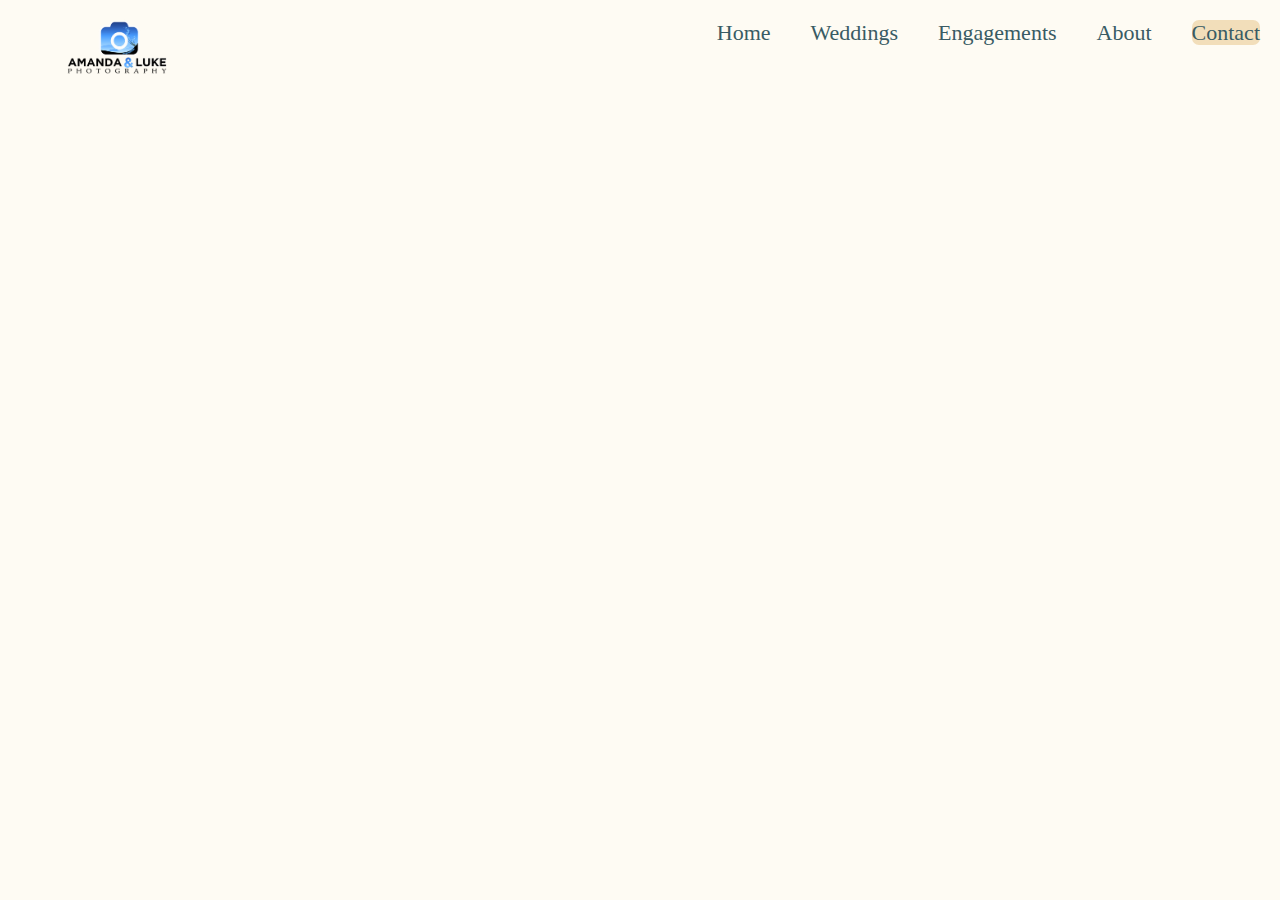
<file: html/contact.html>
<!DOCTYPE html>
<html>
<head>
<title>Amanda & Luke Photography</title>
<meta charset="UTF-8">
<meta name="viewport" content="width=device-width, initial-scale=1">
<link rel="stylesheet" href="../css/styles.css">
</head>
<body>
    <header>
        <img class="logo" src="../images/home/Logo.png">
        <div class="navbar">
            <ul class="topnav">
                <li><a class="active" href="contact.html">Contact</a></li>
                <li><a href="about.html">About</a></li>
                <li><a href="engagements.html">Engagements</a></li>
                <li><a href="weddings.html">Weddings</a></li>
                <li><a href="/index.html">Home</a></li>
            </ul>
        </div>
    </header>
</body>
</html>
</file>
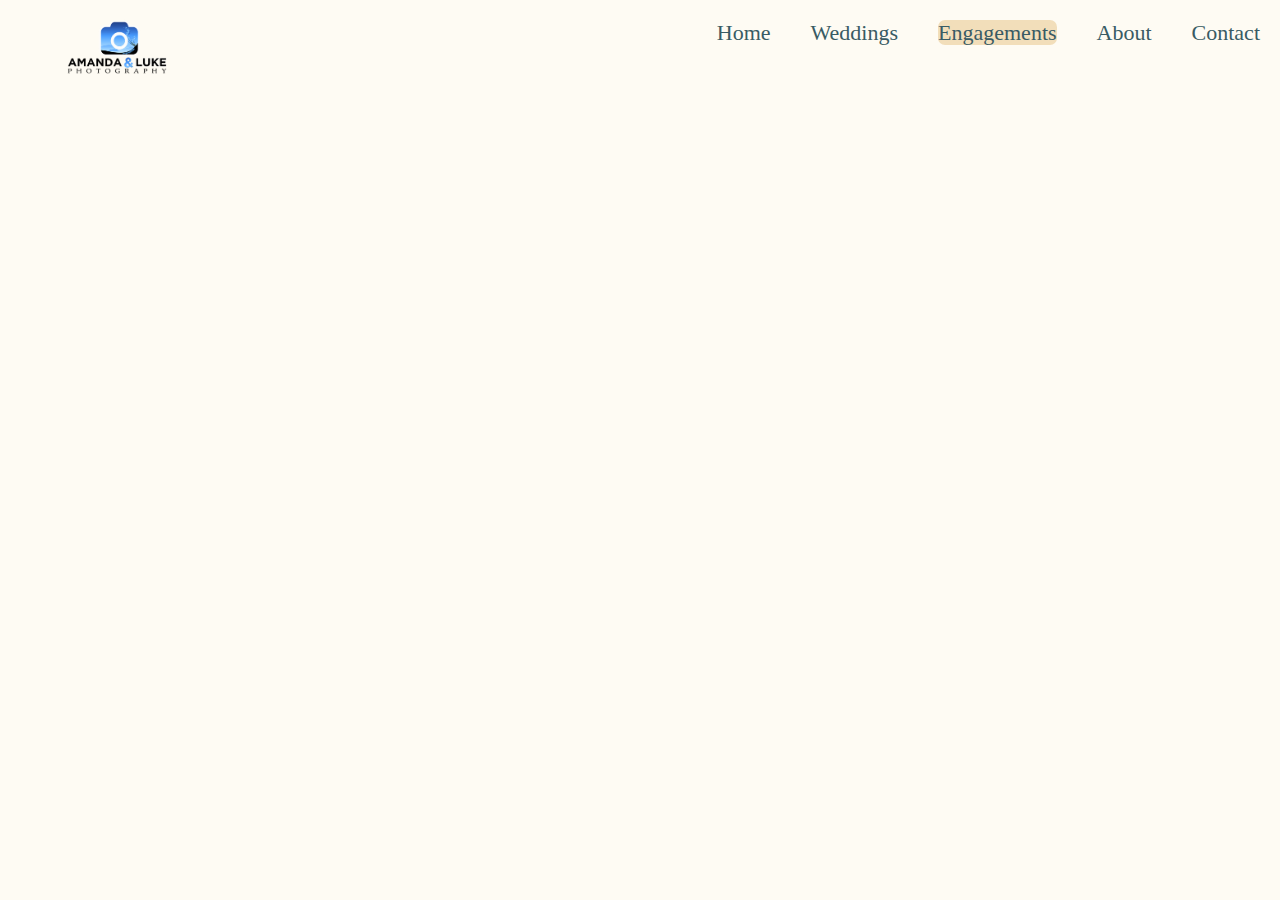
<file: html/engagements.html>
<!DOCTYPE html>
<html>
<head>
<title>Amanda & Luke Photography</title>
<meta charset="UTF-8">
<meta name="viewport" content="width=device-width, initial-scale=1">
<link rel="stylesheet" href="../css/styles.css">
</head>
<body>
    <header>
        <img class="logo" src="../images/home/Logo.png">
        <div class="navbar">
            <ul class="topnav">
                <li><a href="contact.html">Contact</a></li>
                <li><a href="about.html">About</a></li>
                <li><a class="active" href="engagements.html">Engagements</a></li>
                <li><a href="weddings.html">Weddings</a></li>
                <li><a href="/index.html">Home</a></li>
            </ul>
        </div>
    </header>
</body>
</html>
</file>
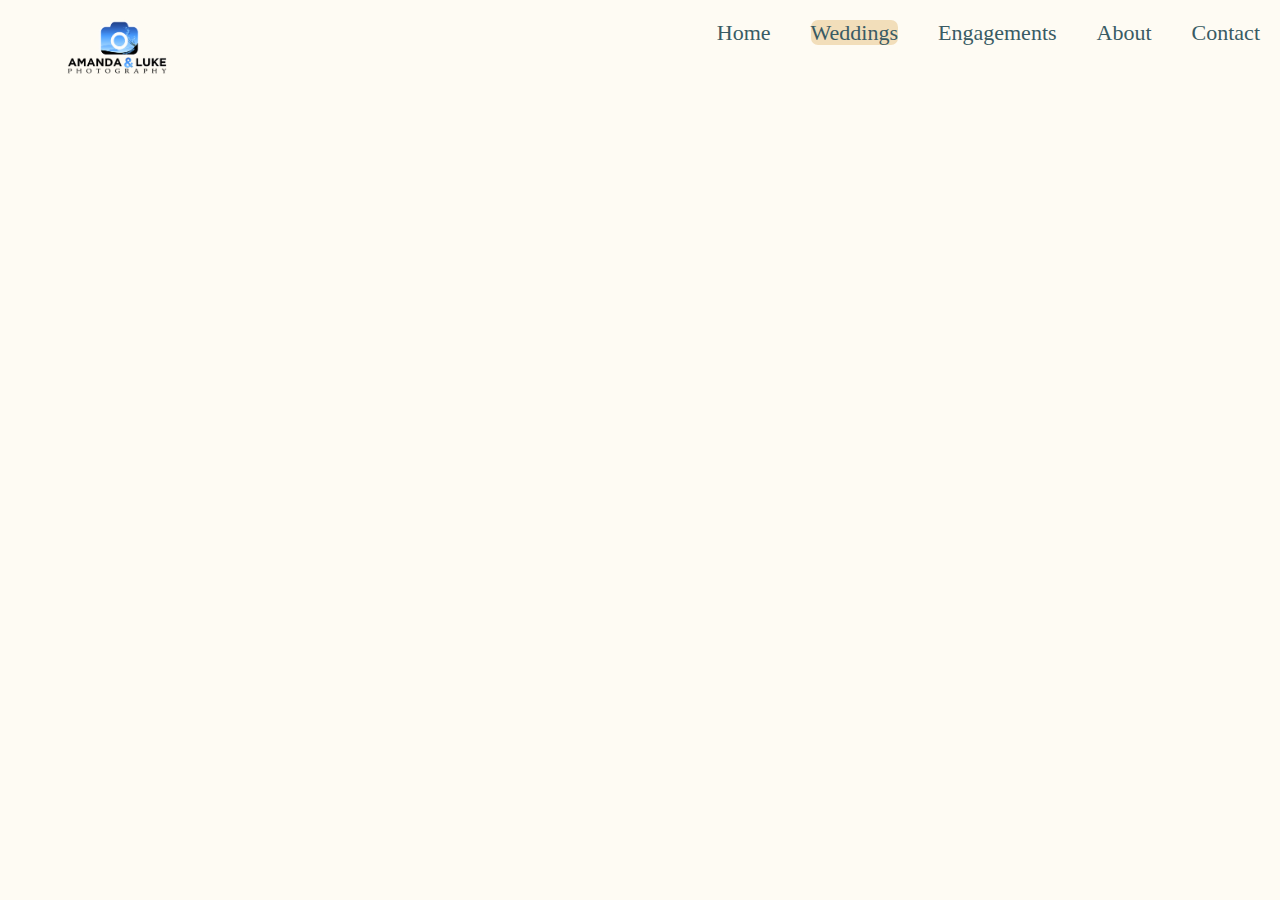
<file: html/weddings.html>
<!DOCTYPE html>
<html>
<head>
<title>Amanda & Luke Photography</title>
<meta charset="UTF-8">
<meta name="viewport" content="width=device-width, initial-scale=1">
<link rel="stylesheet" href="../css/styles.css">
</head>
<body>
    <header>
        <img class="logo" src="../images/home/Logo.png">
        <div class="navbar">
            <ul class="topnav">
                <li><a href="contact.html">Contact</a></li>
                <li><a href="about.html">About</a></li>
                <li><a href="engagements.html">Engagements</a></li>
                <li><a class="active" href="weddings.html">Weddings</a></li>
                <li><a href="/index.html">Home</a></li>
            </ul>
        </div>
    </header>
</body>
</html>
</file>
<file: css/styles.css>
* {
    margin:0;
    padding:0;
    background-color: #FEFBF3;
    color: #395B64;
}
/* Nav bar */
img.logo {
  height: 100px;
  margin-left: 40px;
}

.logo {
  float: left;
  text-align: center;
  padding: 14px 16px;
  text-decoration: none;
  font-size: 17px;
}

header {
  display: float;
  margin: 0;
  padding: 0;
  overflow: hidden;
  background-color: #FEFBF3;
  height: 75px;
}

header li {
  margin: 20px;
  font-size: 22px;
}

header li a {
  color: #395B64;
  text-decoration: none;
}

ul.topnav li {
  display: inline;
  float: right;
}

ul.topnav li a:hover:not(.active) {
  background-color:#F2DEBA;;
  border-radius: 7px;
}
s
ul.topnav li a.active {
  background-color: #F2DEBA;
  border-radius: 7px;
}
ul.topnav li.right {
  float: right;
}
@media screen and (max-width: 600px) {
  ul.topnav li.right, 
  ul.topnav li {float: none;}
}

* {box-sizing:border-box}

/* Slideshow container */
.slideshow-container {
  max-width: 100%;
  min-width: 250px;
  height: auto;
  position: relative;
  margin: auto;
}

/* Hide the images by default */
.mySlides {
  display: none;
}

/* Next & previous buttons */
.prev, .next {
  cursor: pointer;
  position: absolute;
  top: 50%;
  width: auto;
  margin-top: -22px;
  padding: 16px;
  color: white;
  background-color: black;
  font-weight: bold;
  font-size: 18px;
  transition: 0.6s ease;
  border-radius: 0 3px 3px 0;
  user-select: none;
}

/* Position the "next button" to the right */
.next {
  right: 0;
  border-radius: 3px 0 0 3px;
}

/* On hover, add a black background color with a little bit see-through */
.prev:hover, .next:hover {
  background-color: rgba(0,0,0,0.8);
}

/* Caption text */
.text {
  color: #f2f2f2;
  font-size: 15px;
  padding: 8px 12px;
  position: absolute;
  bottom: 8px;
  width: 100%;
  text-align: center;
}

/* Number text (1/3 etc) */
.numbertext {
  color: #f2f2f2;
  font-size: 12px;
  padding: 8px 12px;
  position: absolute;
  top: 0;
  width: 100%;
}

/* The dots/bullets/indicators */
.dots {
  text-align: center;
}

.dot {
  cursor: pointer;
  height: 15px;
  width: 15px;
  margin: 0 2px;
  background-color: #bbb;
  border-radius: 50%;
  display: inline-block;
  transition: background-color 0.6s ease;
}

.active, .dot:hover {
  background-color: #F2DEBA;
  border-radius: 7px;
}

/* Fading animation */
.fade {
  animation-name: fade;
  animation-duration: 1.5s;
}

@keyframes fade {
  from {opacity: .4}
  to {opacity: 1}
}

/* Welcome section*/

.welcome {
  display: grid;
  grid-template-columns: auto auto;
  flex-direction: row;
  margin-top: 30px;
  padding-bottom: 40px;
  margin-bottom: 40px;
}

.welcome-img {
  margin-left: 30%;
  align-content: center;
  padding: auto;
}

.welcome-text {
  
  padding: auto;
}

.aloha {
  display: block;
  text-align: center;
  margin-top: 5em;
  margin-bottom: 2em;
  font-size: 30px;
  color: #395B64;
}

h3 {
  font-size: 50px;
  margin-bottom: 15px;
}

.hello {
  position: relative;
  left: 10%;
  text-indent: 10%;
  width: 35em;
  font-size: 22px;
}
</file>
